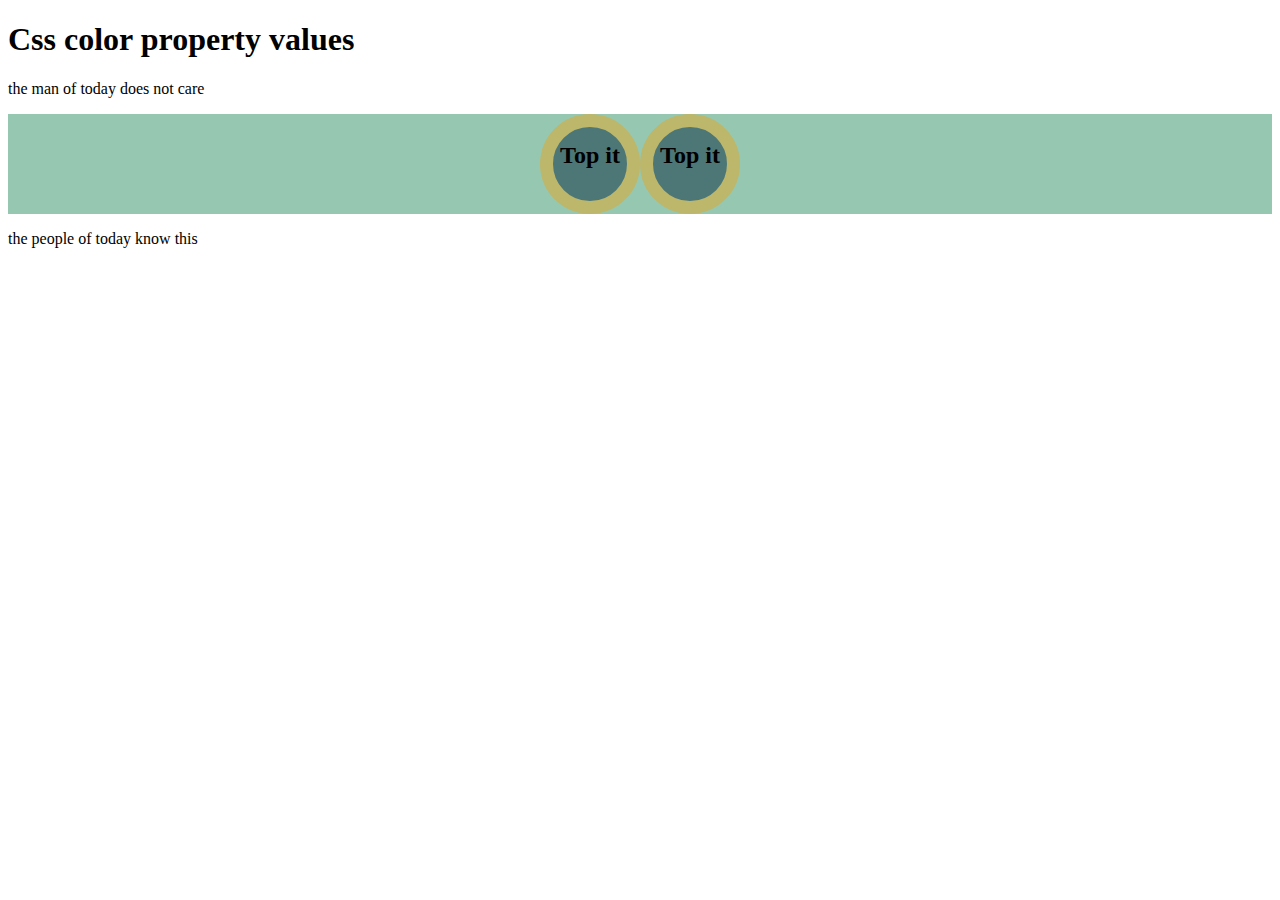
<file: lesson5/index.html>
<!DOCTYPE html>
<html lang="en">
<head>
    <meta charset="UTF-8">
    <meta name="viewport" content="width=device-width, initial-scale=1.0">
    <title>lesson5</title>
    <link rel="stylesheet" href="./styles.css/main.css">
</head>
<body>
  
    <h1>Css color property values</h1>
    <p>the man of today does not care</p>
    <section class="tip">
        <h2>Top it</h2><h2>Top it</h2>
    </section>
        <p>the people of today know this</p>
   
</body>
</html>
</file>
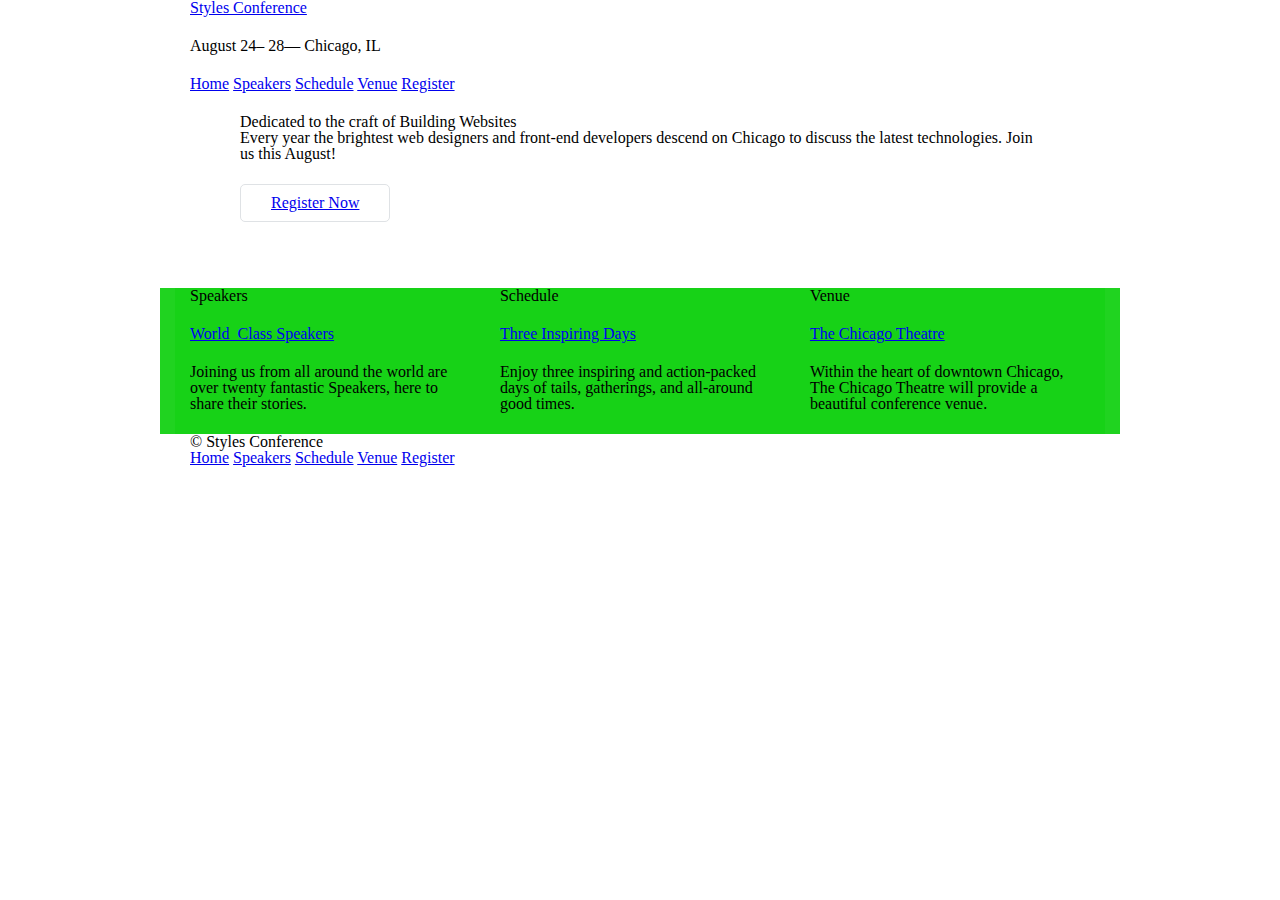
<file: lesson3/styles_conference/index.html>
<!DOCTYPE html>
<html lang="en">
<head>
    <meta charset="UTF-8">
    <meta name="viewport" content="width=device-width, initial-scale=1.0">
    <title>Styles Conference</title>
    <link rel="stylesheet" href="./assets/stylesheet/main.css">
</head>
<body>
<header class="container">
    <h1><a href="index.html">Styles Conference</a></h1>
    <h3>August 24&ndash; 28&mdash; Chicago, IL</h3>
<nav>
    <a href="index.html">Home</a>
    <a href="speakers.html">Speakers</a>
    <a href="schedule.html">Schedule</a>
    <a href="venue.html">Venue</a>
    <a href="register.html">Register</a>
</nav>
</header>

<section class="hero container">
    <h2>Dedicated to the craft of Building Websites</h2>
    <p>Every year the brightest web designers and front-end developers descend on Chicago to discuss the latest technologies. Join us this August!</p>
    <a class="btn btn-alt" href="register.html">Register Now</a>
</section>

<section class="grid">
    <section class="col-1-3">
        <h5>Speakers</h5>

        <!--Speaker-->

    <a href="speakers.html">
        <h3>World_Class Speakers</h3>
    </a>
        <p>Joining us from all around the world are over twenty fantastic Speakers, here to share their stories.</p>
    </section><!-- 

        Schedule

    --><section class="col-1-3">
        <h5>Schedule</h5>

        <a href="schedule.html">
            <h3>Three Inspiring Days</h3>
        </a>
        <p>Enjoy three inspiring and action-packed days of tails, gatherings, and all-around good times.</p>
    </section><!--
        
        venue

    --><section class="col-1-3">
        <h5>Venue</h5>
        
        <a href="venue.html">
            <h3>The Chicago Theatre</h3>
        </a>
        <p>Within the heart of downtown Chicago, The Chicago Theatre will provide a beautiful conference venue.</p>
    </section>
</section>

<footer class="container">
    <small>&copy; Styles Conference</small>
<nav>
    <a href="index.html">Home</a>
    <a href="speakers.html">Speakers</a>
    <a href="schedule.html">Schedule</a>
    <a href="venue.html">Venue</a>
    <a href="register.html">Register</a>
</nav>
</footer>
</body>
</html>
</file>
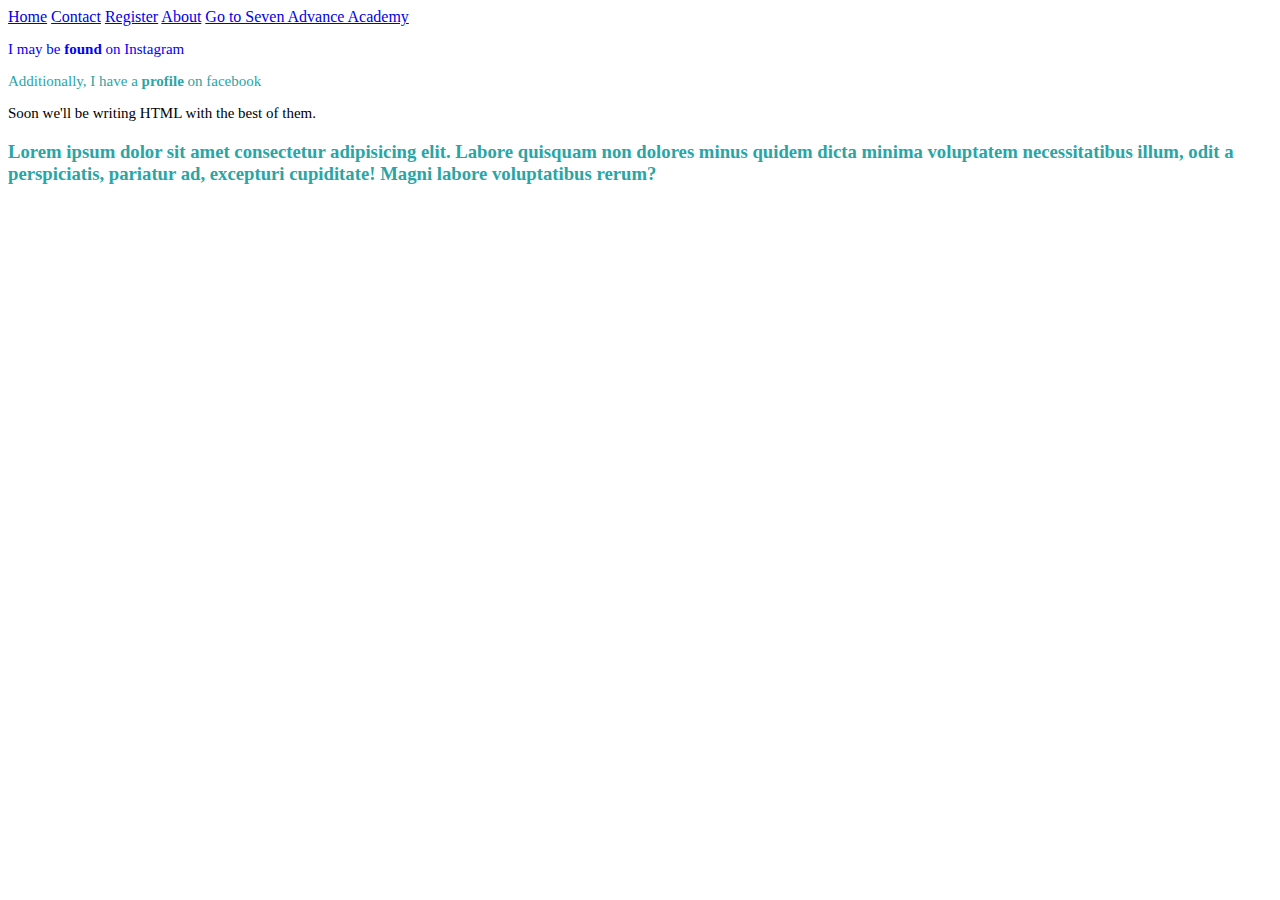
<file: lesson4/block_inline_element/index.html>
<!DOCTYPE html>
<html lang="en">
<head>
    <meta charset="UTF-8">
    <meta name="viewport" content="width=device-width, initial-scale=1.0">
    <title>lesson 4</title>
    <link rel="stylesheet" href="./css/styles.css">
</head>
<body>
    <a href="index.html">Home</a>
    <a href="pages/contact.html">Contact</a>
    <a href="pages/register.html">Register</a>
    <a href="pages/about.html">About</a>
    <a href="https://sevenadvanceacadeny.com/">Go to Seven Advance Academy</a>
    <!--Division-->
    <div class="social">
        <p class="p1">I may be <strong>found</strong> on Instagram </p>
        <p class="p2">Additionally, I have a <b>profile</b> on facebook </p>
    </div>

    <!--Span-->
    <aside><p>Soon we'll be <span class="tooltip"> writing HTML</span> with the best of them.</p></aside>
    <h3 class="p2">Lorem ipsum dolor sit amet consectetur adipisicing elit. Labore quisquam non dolores minus quidem dicta minima voluptatem necessitatibus illum, odit a perspiciatis, pariatur ad, excepturi cupiditate! Magni labore voluptatibus rerum?</h3>
</body>
</html>
</file>
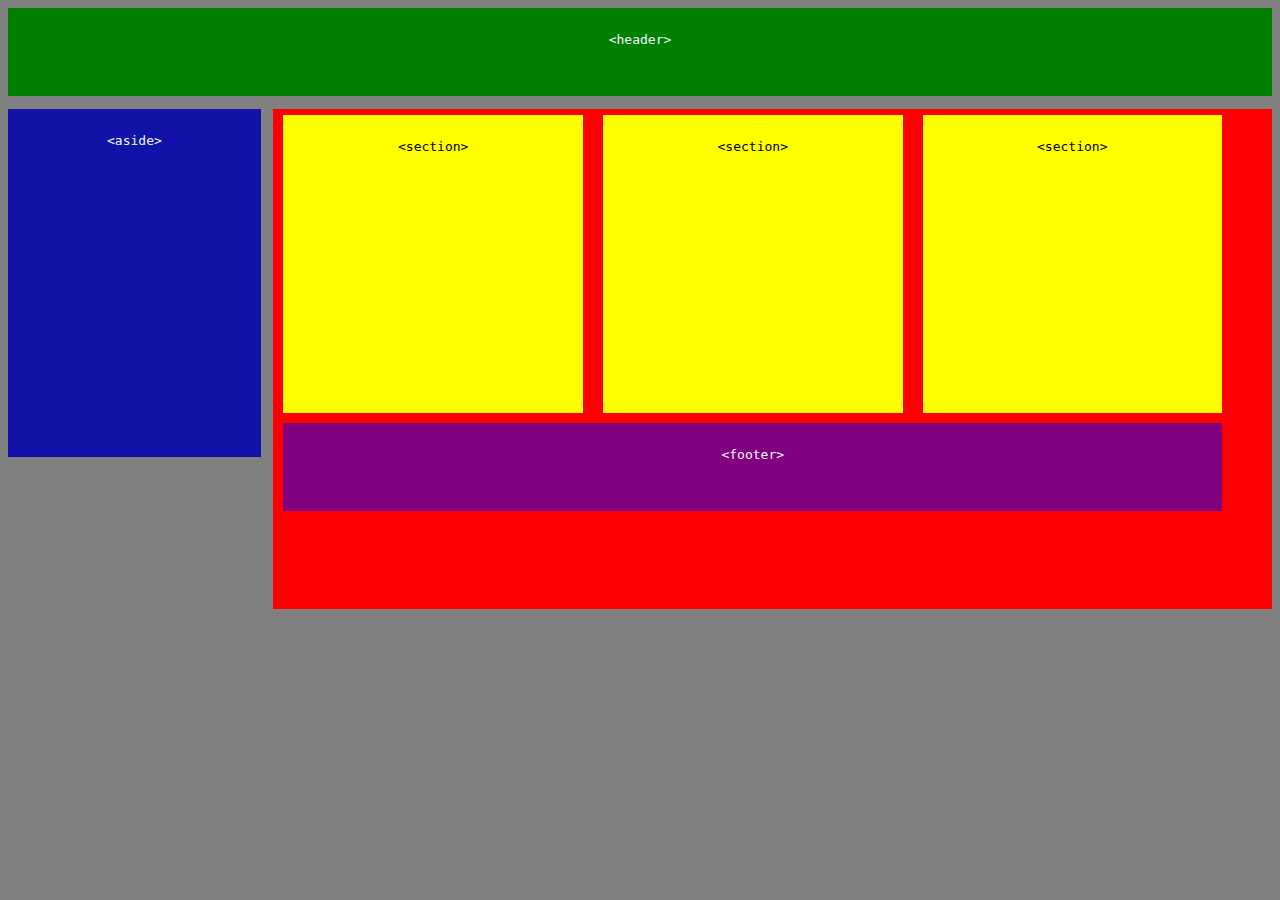
<file: lesson7/float-ass/index.html>
<!DOCTYPE html>
<html lang="en">
<head>
    <meta charset="UTF-8">
    <meta name="viewport" content="width=device-width, initial-scale=1.0">
    <title>Float Positioning</title>
<link rel="stylesheet" href="./css/styles.css">
</head>
<body>
    <header>
        <code class="port">&#60;header&#62;</code>
    </header>

    <section class="team">
    <div class="grip">
        <section>
            <code>&#60;section&#62;</code>
        </section>
        <section>
            <code>&#60;section&#62;</code>
        </section>
        <section>
            <code>&#60;section&#62;</code>
        </section>
        <footer>
            <code>&#60;footer&#62;</code>
        </footer>
    </div>

    </section>

    <aside>
        <code>&#60;aside&#62;</code>
    </aside>
</body>
</html>
</file>
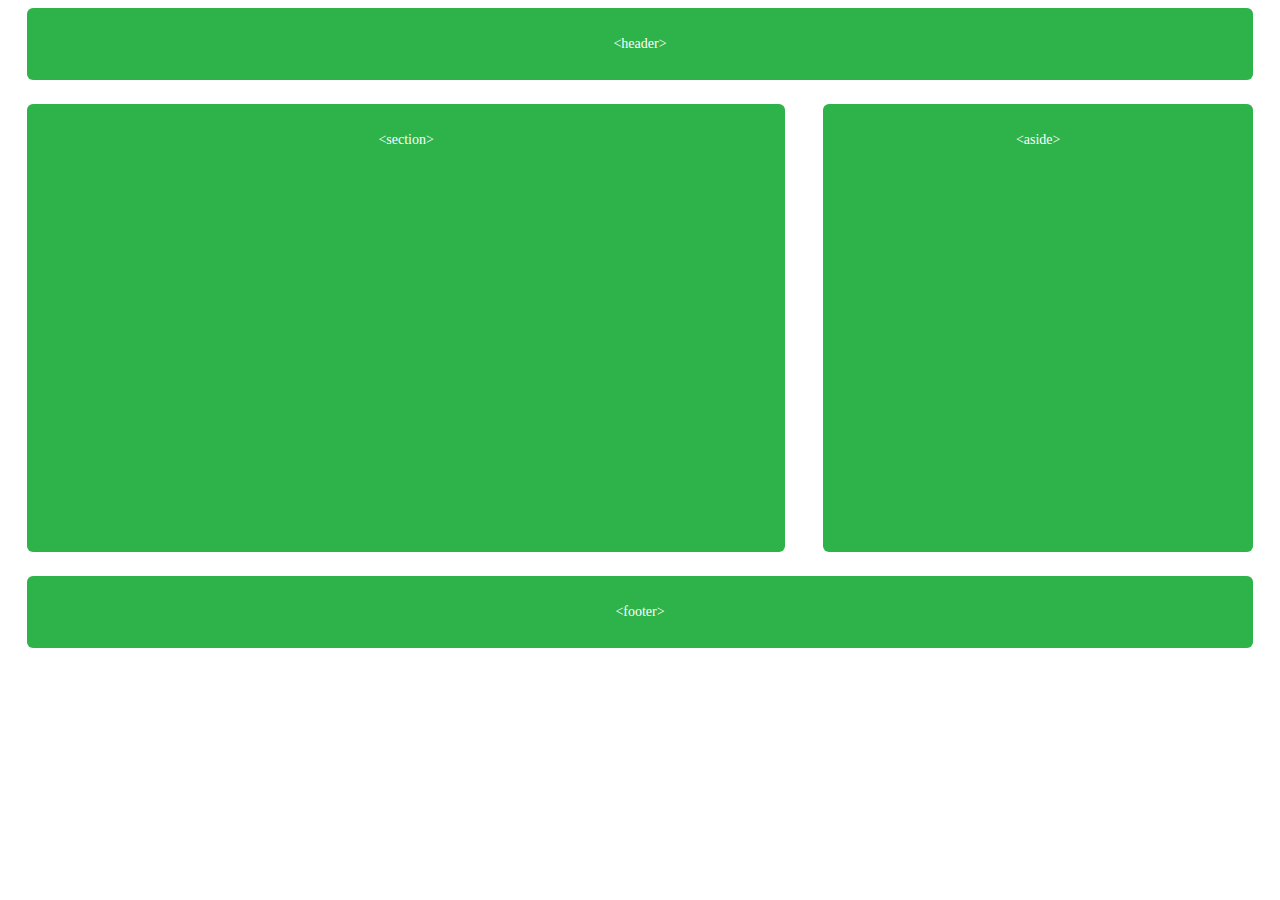
<file: lesson7/floats/index.html>
<head>
    <meta charset="UTF-8">
    <meta name="viewport" content="width=device-width, initial-scale=1.0">
    <title>Float</title>
    <link rel="stylesheet" href="./css/styles.css">
</head>
<body>
    <header>
        <code>&#60;header&#62;</code>
    </header>

    <section>
        <code>&#60;section&#62;</code>
    </section>
    
    <aside>
        <code>&#60;aside&#62;</code>
    </aside>

    <footer>
        <code>&#60;footer&#62;</code>
    </footer>
</body>
</html>
</file>
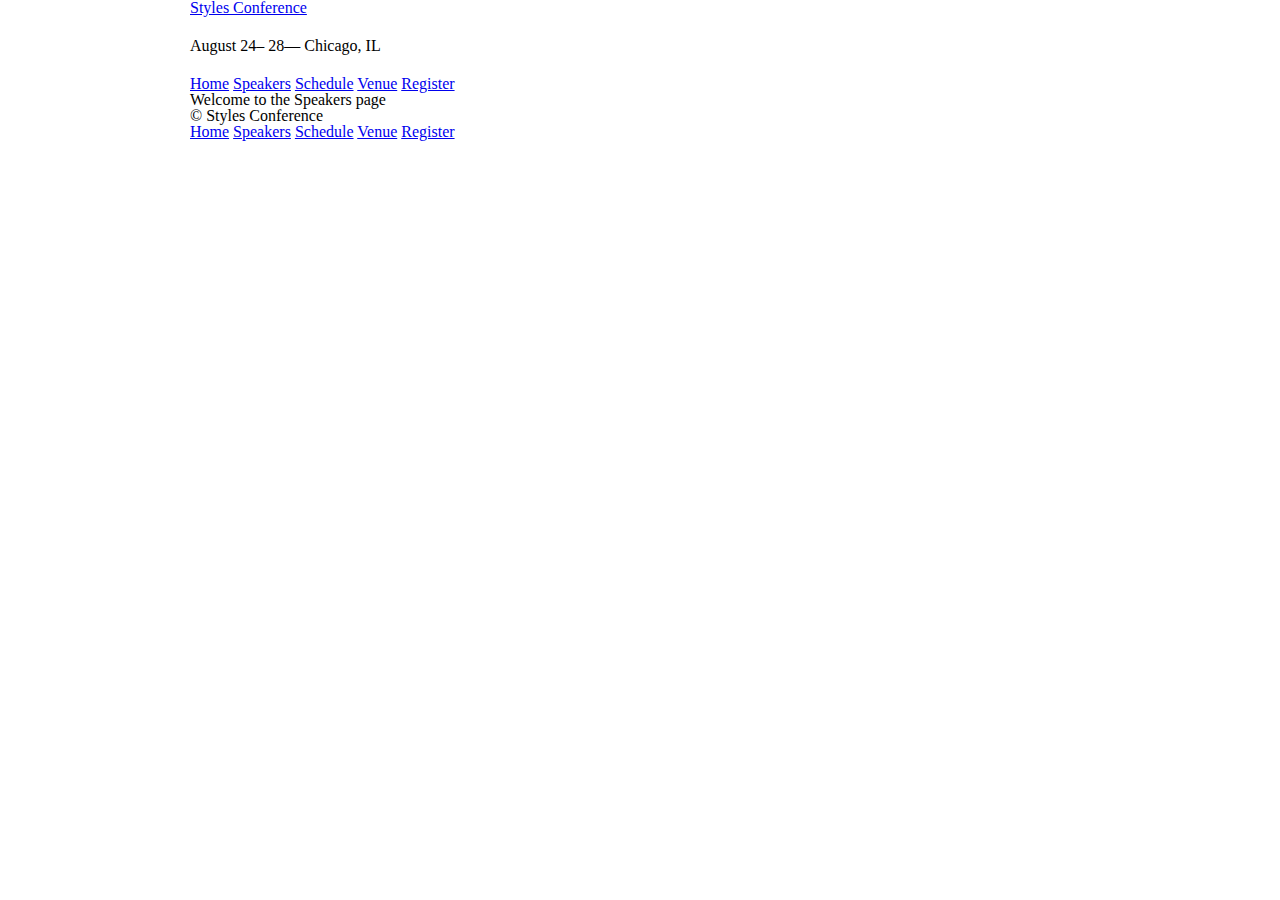
<file: lesson3/styles_conference/register.html>
<!DOCTYPE html>
<html lang="en">
<head>
    <meta charset="UTF-8">
    <meta name="viewport" content="width=device-width, initial-scale=1.0">
    <title>Register</title>
    <link rel="stylesheet" href="./assets/stylesheet/main.css">
</head>
<body>
    <header class="container">
        <h1><a href="index.html">Styles Conference</a></h1>
        <h3>August 24&ndash; 28&mdash; Chicago, IL</h3>
    <nav>
        <a href="index.html">Home</a>
        <a href="speakers.html">Speakers</a>
        <a href="schedule.html">Schedule</a>
        <a href="venue.html">Venue</a>
        <a href="register.html">Register</a>
    </nav>
    </header>

    <h2 class="container">Welcome to the Speakers page</h2>

    <footer>
        <footer class="container">
            <small>&copy; Styles Conference</small>
            <nav>
            <a href="index.html">Home</a>
            <a href="speakers.html">Speakers</a>
            <a href="schedule.html">Schedule</a>
            <a href="venue.html">Venue</a>
            <a href="register.html">Register</a>
        </nav>
        </footer>
    </footer>
</body>
</html>
</file>
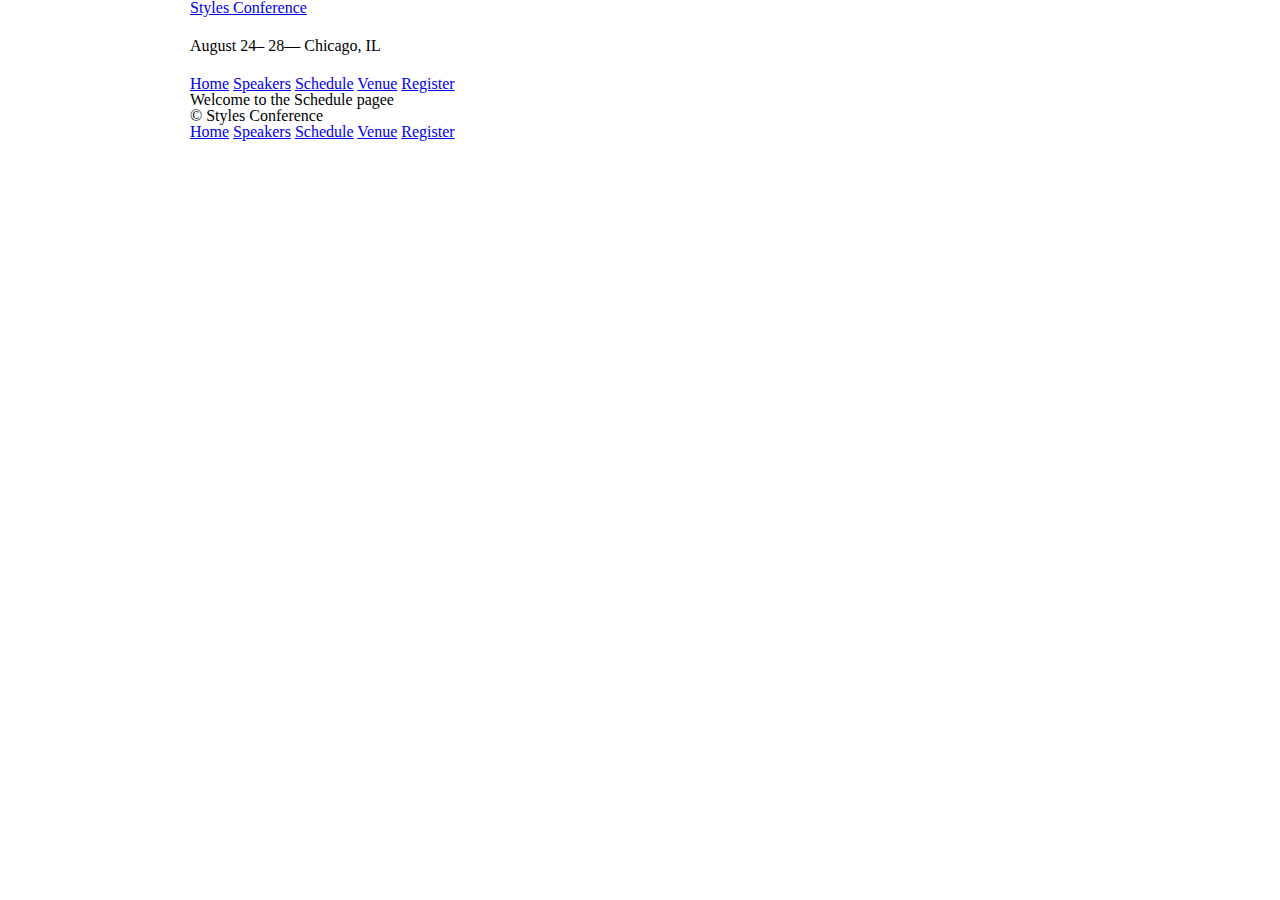
<file: lesson3/styles_conference/schedule.html>
<!DOCTYPE html>
<html lang="en">
<head>
    <meta charset="UTF-8">
    <meta name="viewport" content="width=device-width, initial-scale=1.0">
    <title>Schedule</title>
    <link rel="stylesheet" href="./assets/stylesheet/main.css">
</head>
<body>
    <header class="container">
        <h1><a href="index.html">Styles Conference</a></h1>
        <h3>August 24&ndash; 28&mdash; Chicago, IL</h3>
    <nav>
        <a href="index.html">Home</a>
        <a href="speakers.html">Speakers</a>
        <a href="schedule.html">Schedule</a>
        <a href="venue.html">Venue</a>
        <a href="register.html">Register</a>
    </nav>
    </header>

    <h2 class="container">Welcome to the Schedule pagee</h2>

    <footer>
        <footer class="container">
            <small>&copy; Styles Conference</small>
            <nav>
            <a href="index.html">Home</a>
            <a href="speakers.html">Speakers</a>
            <a href="schedule.html">Schedule</a>
            <a href="venue.html">Venue</a>
            <a href="register.html">Register</a>
        </nav>
        </footer>
    </footer>
</body>
</html>
</file>
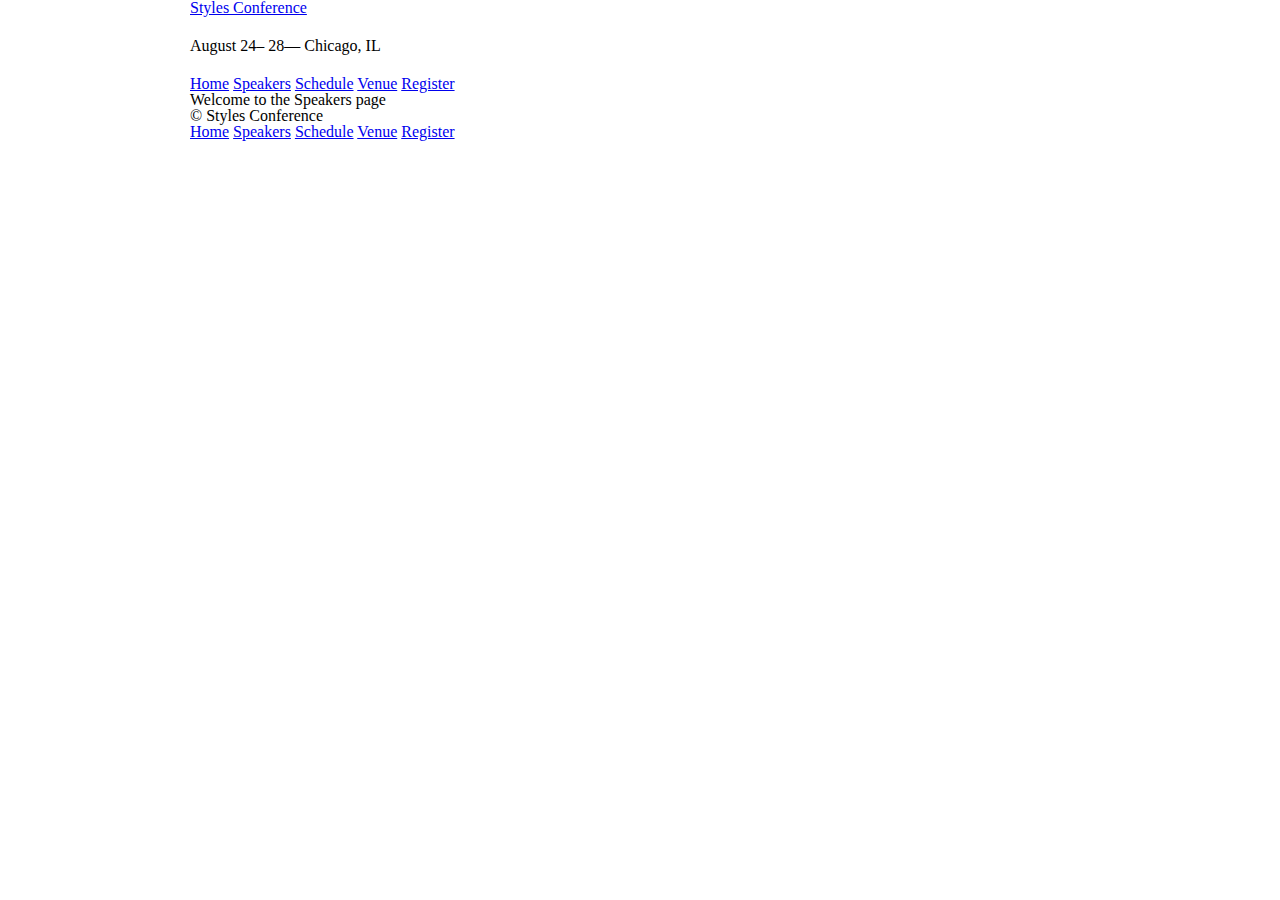
<file: lesson3/styles_conference/speakers.html>
<!DOCTYPE html>
<html lang="en">
<head>
    <meta charset="UTF-8">
    <meta name="viewport" content="width=device-width, initial-scale=1.0">
    <title>speakers</title>
    <link rel="stylesheet" href="./assets/stylesheet/main.css">
</head>
<body>
    <header class="container">
        <h1><a href="index.html">Styles Conference</a></h1>   
         
        <h3>August 24&ndash; 28&mdash; Chicago, IL</h3>
    <nav>
        <a href="index.html">Home</a>
        <a href="speakers.html">Speakers</a>
        <a href="schedule.html">Schedule</a>
        <a href="venue.html">Venue</a>
        <a href="register.html">Register</a>
    </nav>
    </header>

    <h2 class="container">Welcome to the Speakers page</h2>

    <footer>
        <footer class="container">
            <small>&copy; Styles Conference</small>
            <nav>
            <a href="index.html">Home</a>
            <a href="speakers.html">Speakers</a>
            <a href="schedule.html">Schedule</a>
            <a href="venue.html">Venue</a>
            <a href="register.html">Register</a>
        </nav>
        </footer>
    </footer>
</body>
</html>
</file>
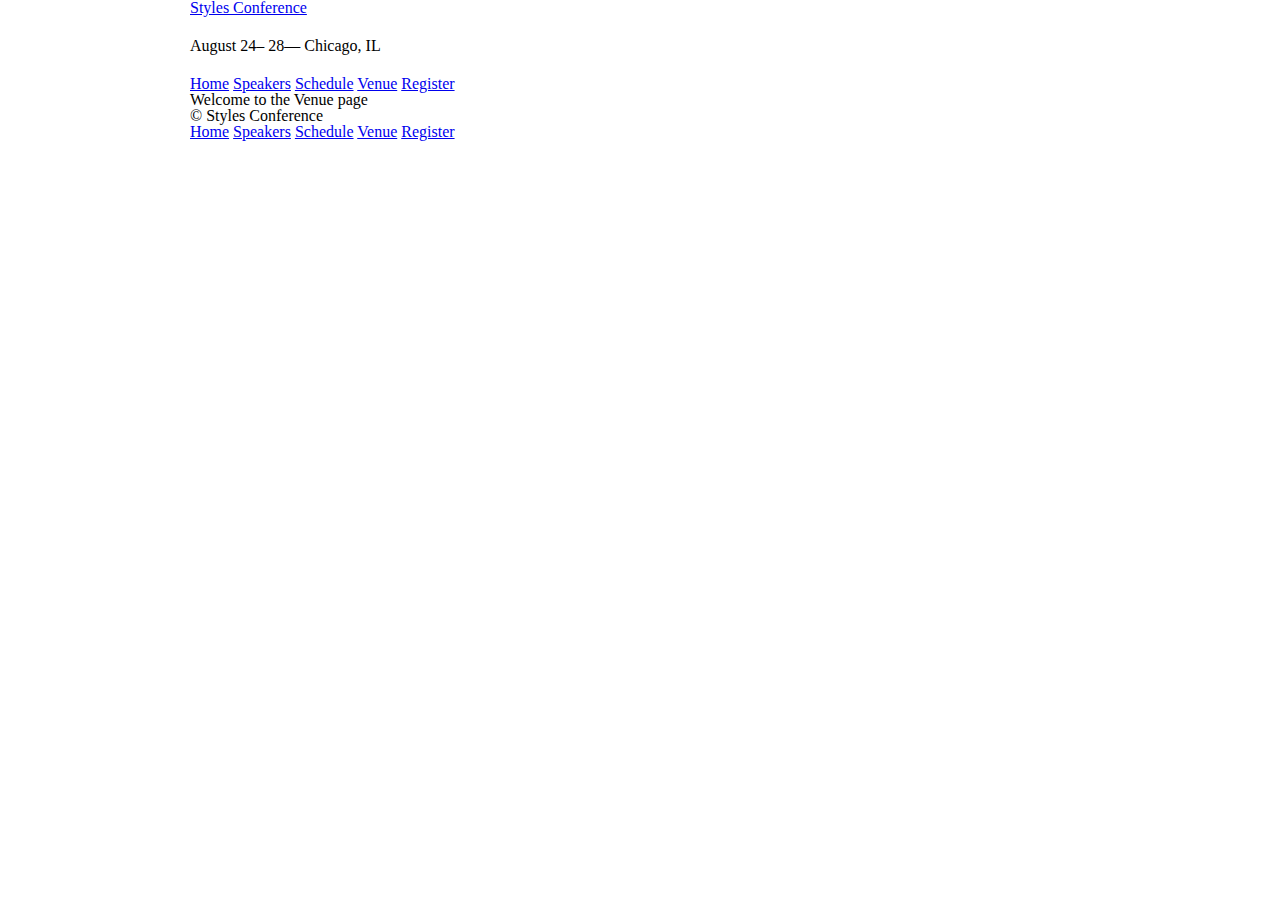
<file: lesson3/styles_conference/venue.html>
<!DOCTYPE html>
<html lang="en">
<head>
    <meta charset="UTF-8">
    <meta name="viewport" content="width=device-width, initial-scale=1.0">
    <title>Venue</title>
    <link rel="stylesheet" href="./assets/stylesheet/main.css">
</head>
<body>
    <header class="container">
        <h1><a href="index.html">Styles Conference</a></h1>
        <h3>August 24&ndash; 28&mdash; Chicago, IL</h3>
    <nav>
        <a href="index.html">Home</a>
        <a href="speakers.html">Speakers</a>
        <a href="schedule.html">Schedule</a>
        <a href="venue.html">Venue</a>
        <a href="register.html">Register</a>
    </nav>
    </header>
    <h2 class="container">Welcome to the Venue page</h2>

    <footer>
        <footer class="container">
            <small>&copy; Styles Conference</small>
            <nav>
            <a href="index.html">Home</a>
            <a href="speakers.html">Speakers</a>
            <a href="schedule.html">Schedule</a>
            <a href="venue.html">Venue</a>
            <a href="register.html">Register</a>
        </nav>
        </footer>
    </footer>
</body>
</html>
</file>
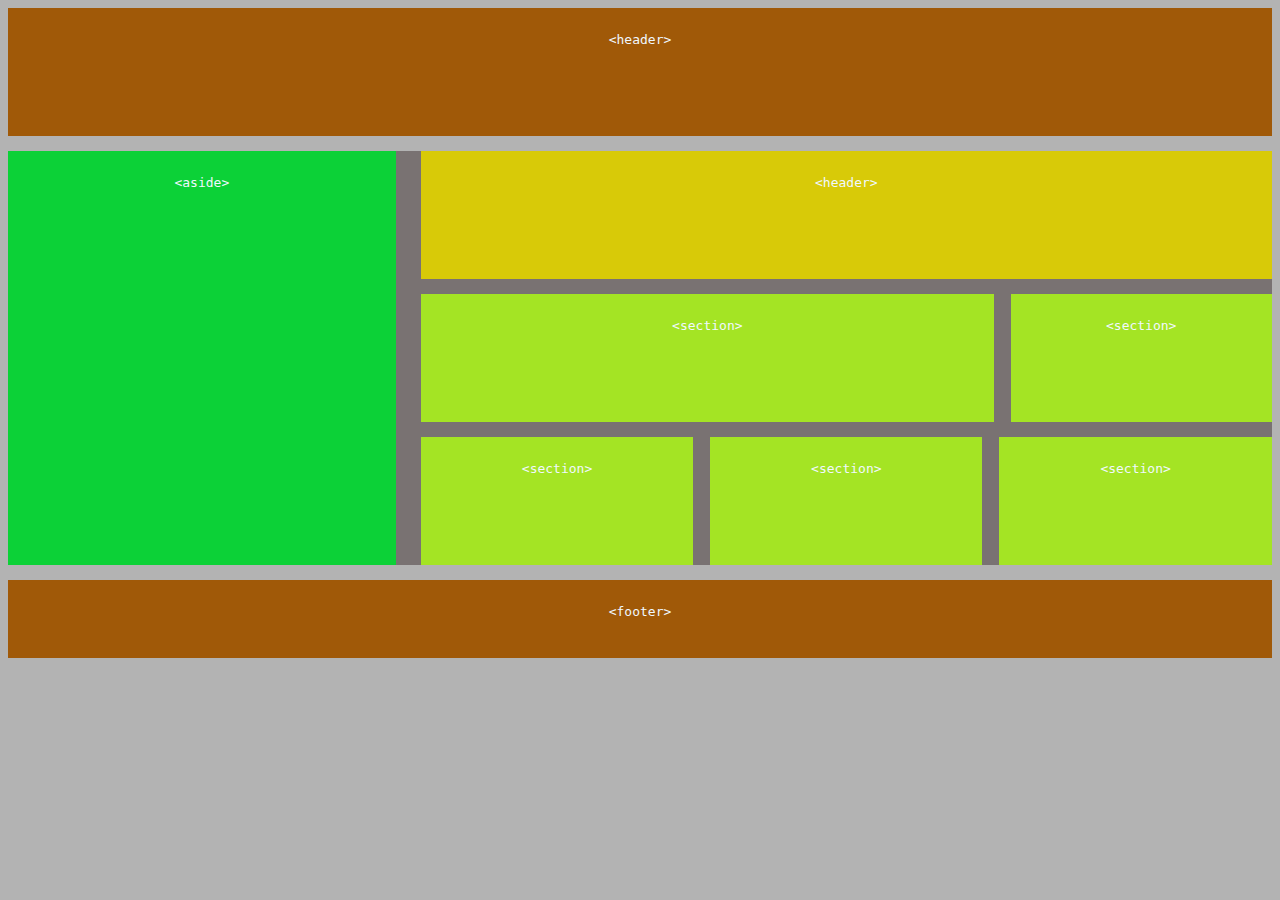
<file: lesson7/layout-practice/layout.html>
<!DOCTYPE html>
<html lang="en">
<head>
    <meta charset="UTF-8">
    <meta name="viewport" content="width=device-width, initial-scale=1.0">
    <title>Layout</title>
    <link rel="stylesheet" href="css/styles.css">
</head>
<body>
    <header class="tip">
        <code>&#60;header&#62;</code>
    </header>

   <!--Body section-->

    <div class="block-col">
     <section class="as col-1-3">

        <aside >
            <code>&#60;aside&#62</code>
        </aside>
     </section><!-- 

     --><section class="container col-2-3">
        

        <header class="tap">
            <code> &#60;header&#62;</code>
        </header>
    <section class="mid">
        <section class="col-2-3">
            <code>&#60;section&#62</code>
        </section><section class="col-1-3">
            <code>&#60;section&#62</code>
        </section>
    </section>

    <!--This div is for the last three columns-->

    <div class="clear">
        <section class="first co-1-3">
            <code>&#60;section&#62</code>
        </section><!-- 

        --><section class="co-1-3">
            <code>&#60;section&#62</code>
        </section><!-- 

        --><section class="third co-1-3">
            <code>&#60;section&#62</code>
        </section>
    </div>
</section>
    </div>

    <footer><code>&#60;footer&#62;</code></footer>

</body>
</html>
</file>
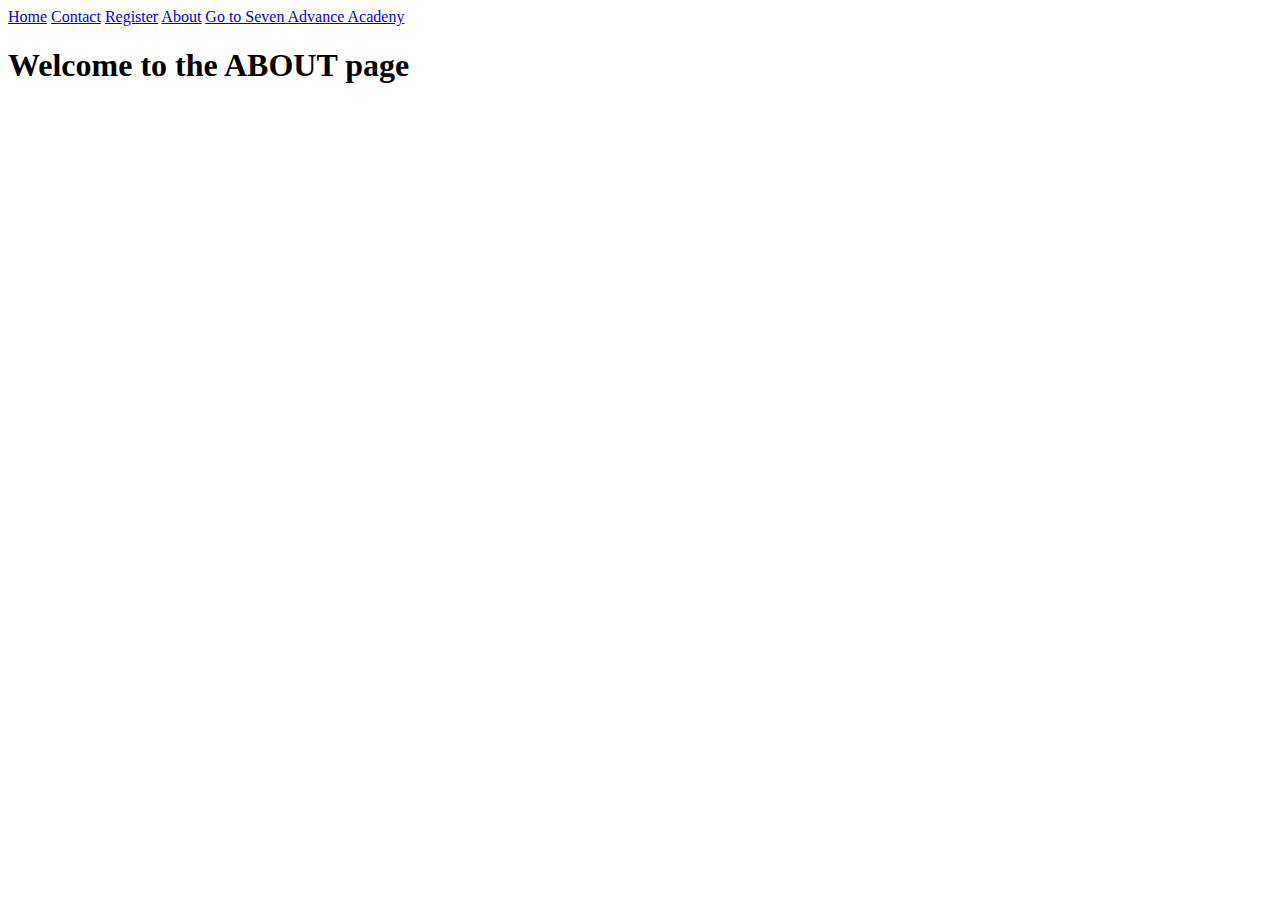
<file: lesson4/block_inline_element/pages/about.html>
<!DOCTYPE html>
<html lang="en">
<head>
    <meta charset="UTF-8">
    <meta name="viewport" content="width=device-width, initial-scale=1.0">
    <title>About</title>
</head>
<body>
    <a href="../index.html">Home</a>
    <a href="../pages/contact.html">Contact</a>
    <a href="../pages/register.html">Register</a>
    <a href="../pages/about.html">About</a>
    <a href="https://sevenadvanceacadeny.com/">Go to Seven Advance Acadeny</a>
   <h1> Welcome to the ABOUT page</h1>
</body>
</html>
</file>
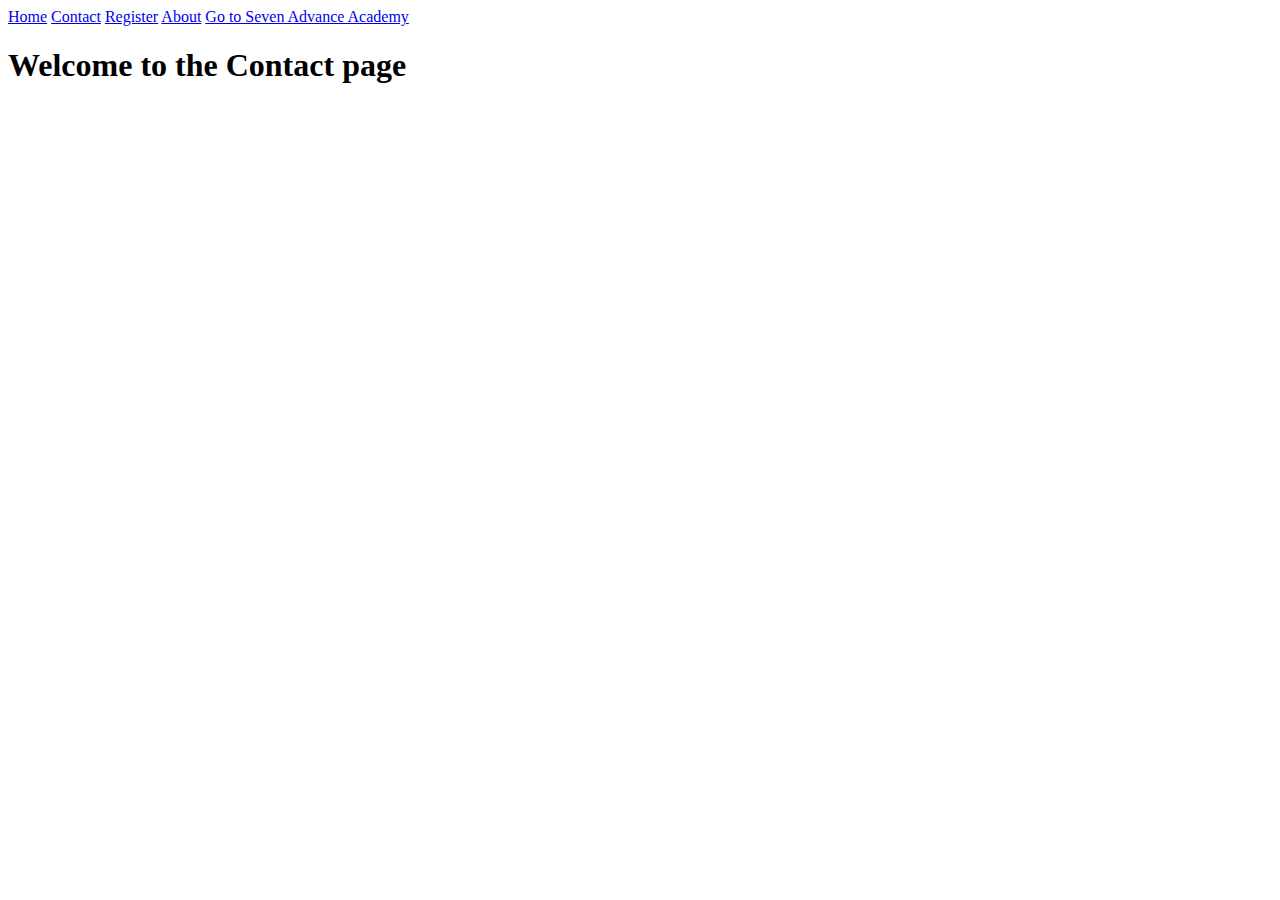
<file: lesson4/block_inline_element/pages/contact.html>
<!DOCTYPE html>
<html lang="en">
<head>
    <meta charset="UTF-8">
    <meta name="viewport" content="width=device-width, initial-scale=1.0">
    <title>Contact</title>
</head>
<body>
    <a href="../index.html">Home</a>
    <a href="../pages/contact.html">Contact</a>
    <a href="../pages/register.html">Register</a>
    <a href="../pages/about.html">About</a>
    <a href="https://sevenadvanceacadeny.com/">Go to Seven Advance Academy</a>
    <h1>Welcome to the Contact page</h1>
</body>
</html>
</file>
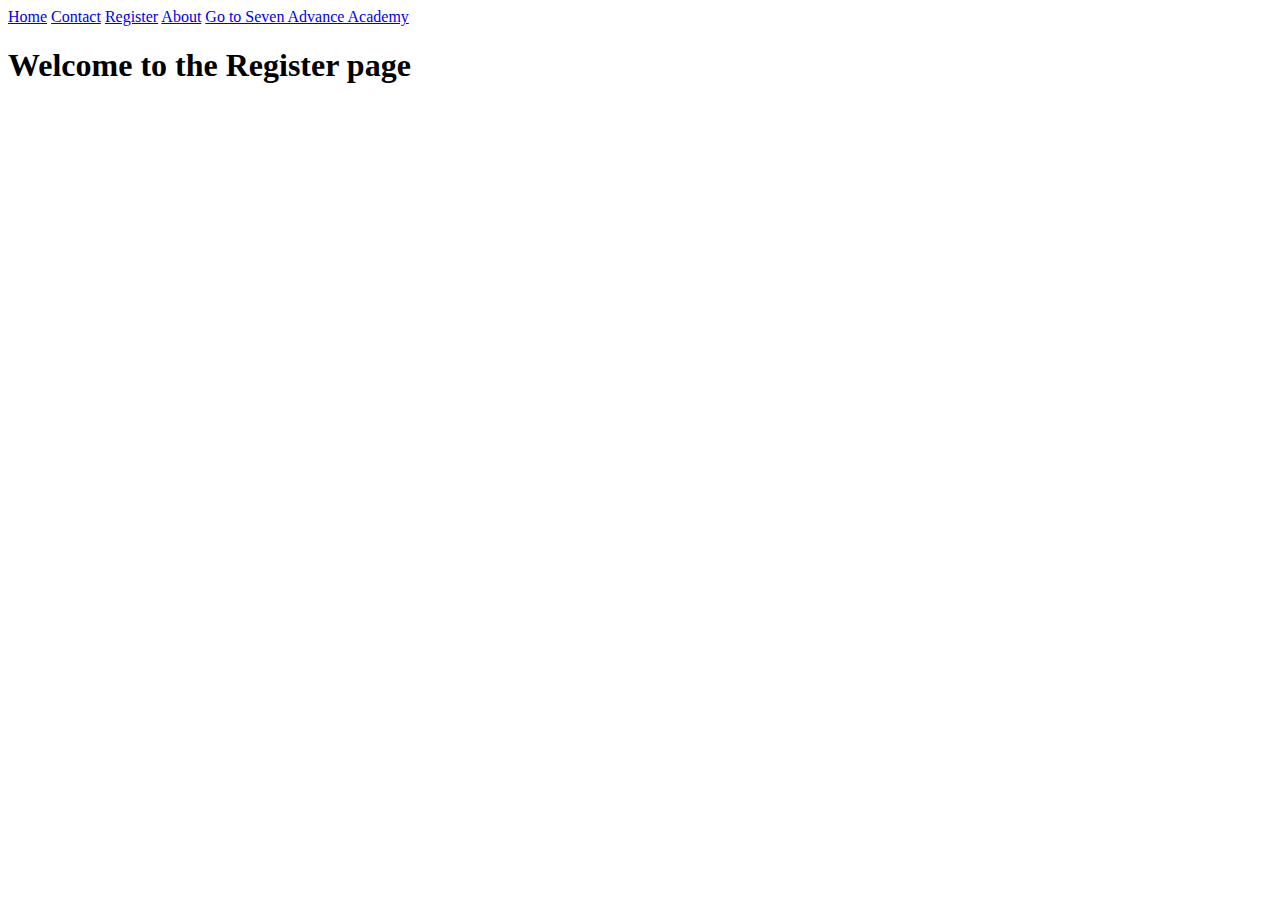
<file: lesson4/block_inline_element/pages/register.html>
<!DOCTYPE html>
<html lang="en">
<head>
    <meta charset="UTF-8">
    <meta name="viewport" content="width=device-width, initial-scale=1.0">
    <title>Register</title>
</head>
<body>
    <a href="../index.html">Home</a>
    <a href="../pages/contact.html">Contact</a>
    <a href="../pages/register.html">Register</a>
    <a href="../pages/about.html">About</a>
    <a href="https://sevenadvanceacadeny.com/">Go to Seven Advance Academy</a>
    <h1>Welcome to the Register page</h1>
</body>
</file>
<file: lesson5/styles.css/main.css>
*,
*::before,
*::after {
  -webkit-box-sizing: border-box;
  -moz-box-sizing: border-box;
     box-sizing: border-box;
}

h2 {
  border: 13px solid darkkhaki;
  margin: 0 auto;
  padding-top: 15px;
  width: 100px;
  height: 100px;
  text-align: center;
  border-radius: 50%;
  display: inline-block;
  background-color: rgb(77, 119, 119);
}
.tip {
  background-color: rgba(34, 139, 90, 0.473);
  text-align: center;
}
</file>
<file: lesson4/block_inline_element/css/styles.css>
p {
    
    font-size: 15px;
}
.p1 {
    color: blue;
}
.p2 {
    color: rgb(42, 165, 165);
}
</file>
<file: lesson7/float-ass/css/styles.css>
/*
=====================================
Grid 
===================================== 
 */

 code {
    background: green;
    color: aliceblue;
    padding: 24px 15px;
    display: block;
    text-align: center;
    font: 14px/24px "Source Code Pro" Inconsolata;
}
.team,
aside,
header {
    margin: 0 0 1% 0;
}
.port {
    height: 40px;
}
body {
    background-color: grey;
}

/* 
=====================================
Aside
=====================================
*/

aside {
    float: left;
    width: 20%;
}
aside code {
    height: 300px;
    background: rgb(18, 18, 168);
}

/*
====================================
 Team
==================================== 
 */

.team {
    float: right;
    width: 79%;
    background: red
}
.grip {
    height: 500px;
}
.grip section {
    display: block;
    float: left;
    width: 30%;
}
.team .grip 
section code {
    background: yellow;
    color: black;
    height: 250px;
}
section,
footer {
    margin: 6px 1% 1% 1%;
    
}

/*
======================================
Footer
======================================
*/

footer {
    clear: left;
    width: 94%;   
}
footer code {
    background: purple;
    height: 40px;
}
</file>
<file: lesson7/floats/css/styles.css>
code {
    background: #2db34a;
    border-radius: 6px;
    color: #fff;
    display: block;
    font: 14px/24px "Source Code Pro", Insolata;
    padding: 24px 15px;
    text-align: center;
}
header,
section,
aside,
footer {
    margin: 0 1.5% 24px 1.5%;
}
footer {
    margin-bottom: 0;
    clear: both;
}
section {
    float: left;
    width: 60%;
    margin-right: 0;
}
section code {
    height: 400px;
}
aside {
    float: right;
    width: 34%;
    margin-left: 0;
}
aside code {
    height: 400px;
}
</file>
<file: lesson7/layout-practice/css/styles.css>
/*
=================================================
Grid 
================================================= 
 */
 
 code {
    background: rgb(160, 89, 8);
    color: aliceblue;
    padding: 24px 0px;
    display: block;
    text-align: center;
    font: 14px/24px "Source Code Pro" Inconsolata;
}
body {
    background: rgba(128, 128, 128, 0.596);
}

footer {
     margin-top: 15px;
}
.col-1-3,
.col-2-3 {
    margin: 0 1%;
}
.block-col {
  background: rgba(78, 65, 65, 0.568);
}

.col-1-3 {
    width: 30.67%;
}
.col-2-3 {
    width: 67.32%;
}
.col-1-3,
.col-2-3 {
    display: inline-block;
    vertical-align: top;
}
.as {
    margin-left: 0;
}
aside code {
    height: 366px;
    background: rgba(10, 211, 54, 0.979);
}
footer code {
    height: 30px;
}
/* 
=================================================
The div Section
=================================================
 */

.container {
    margin-right: 0;
}
.container code {
    background: rgb(164, 228, 36);
}
.tap code {
    background: rgb(216, 202, 8);
}
header,
.mid {
    margin-bottom: 15px;
}
header code,
.clear code,
.mid code {
    height: 80px;
}

/*
=================================================
Mid-col Within the div
================================================= 
 */
 
.mid 
.col-2-3 {
    margin-left: 0;
}
.mid 
.col-1-3 {
    margin-right: 0;
}

/*
=================================================
Bottom- Within the div
================================================= 
 */

 .co-1-3 {
    margin: 0 1%;
    display: inline-block;
    width: 32%;
 }
 .clear 
 .third {
    margin-right: 0;
 }
 .clear 
 .first {
    margin-left: 0;
 }
</file>
<file: lesson3/styles_conference/assets/stylesheet/main.css>
/* http://meyerweb.com/eric/tools/css/reset/
   v2.0 | 20110126
   License: none (public domain)
*/

html, body, div, span, applet, object, iframe,
h1, h2, h3, h4, h5, h6, p, blockquote, pre,
a, abbr, acronym, address, big, cite, code,
del, dfn, em, img, ins, kbd, q, s, samp,
small, strike, strong, sub, sup, tt, var,
b, u, i, center,
dl, dt, dd, ol, ul, li,
fieldset, form, label, legend,
table, caption, tbody, tfoot, thead, tr, th, td,
article, aside, canvas, details, embed,
figure, figcaption, footer, header, hgroup,
menu, nav, output, ruby, section, summary,
time, mark, audio, video {
  margin: 0;
  padding: 0;
  border: 0;
  font-size: 100%;
  font: inherit;
  vertical-align: baseline;
}
/* HTML5 display-role reset for older browsers */
article, aside, details, figcaption, figure,
footer, header, hgroup, menu, nav, section {
  display: block;
}
body {
  line-height: 1;
}
ol, ul {
  list-style: none;
}
blockquote, q {
  quotes: none;
}
blockquote:before, blockquote:after,
q:before, q:after {
  content: '';
  content: none;
}
table {
  border-collapse: collapse;
  border-spacing: 0;
}

/*
====================================
Grid
====================================
*/

*,
*:before,
*:after {
    -webkit-box-sizing: border-box;
    -moz-box-sizing: border-box;
    box-sizing: border-box;
}
.container,
.grid {
    margin: 0 auto;
    width: 960px;
}
.container {
  padding: 0 30px;
}
.grid,
.col-1-3,
.col-2-3 {
  padding-left: 15px;
  padding-right: 15px;
  background: #17d117f5;
}
.col-1-3 {
  width: 33.33%;
}
.col-2-3 {
  width: 66.66%;
}
.col-1-3,
.col-2-3 {
  display: inline-block;
  vertical-align: top;
}

/*
====================================
Typography
====================================
*/

h1, h3, h4, h5, p {
    margin-bottom: 22px;
}

/*
====================================
Buttons
====================================
*/

.btn {
    border-radius: 5px;
    display: inline-block;
    margin: 0px;
}
.btn-alt {
    border: 1px solid #dfe2e5;
    padding: 10px 30px;
}

/*
====================================
Home
====================================
*/

.hero {
    padding: 22px 80px 66px 80px;
}
</file>
